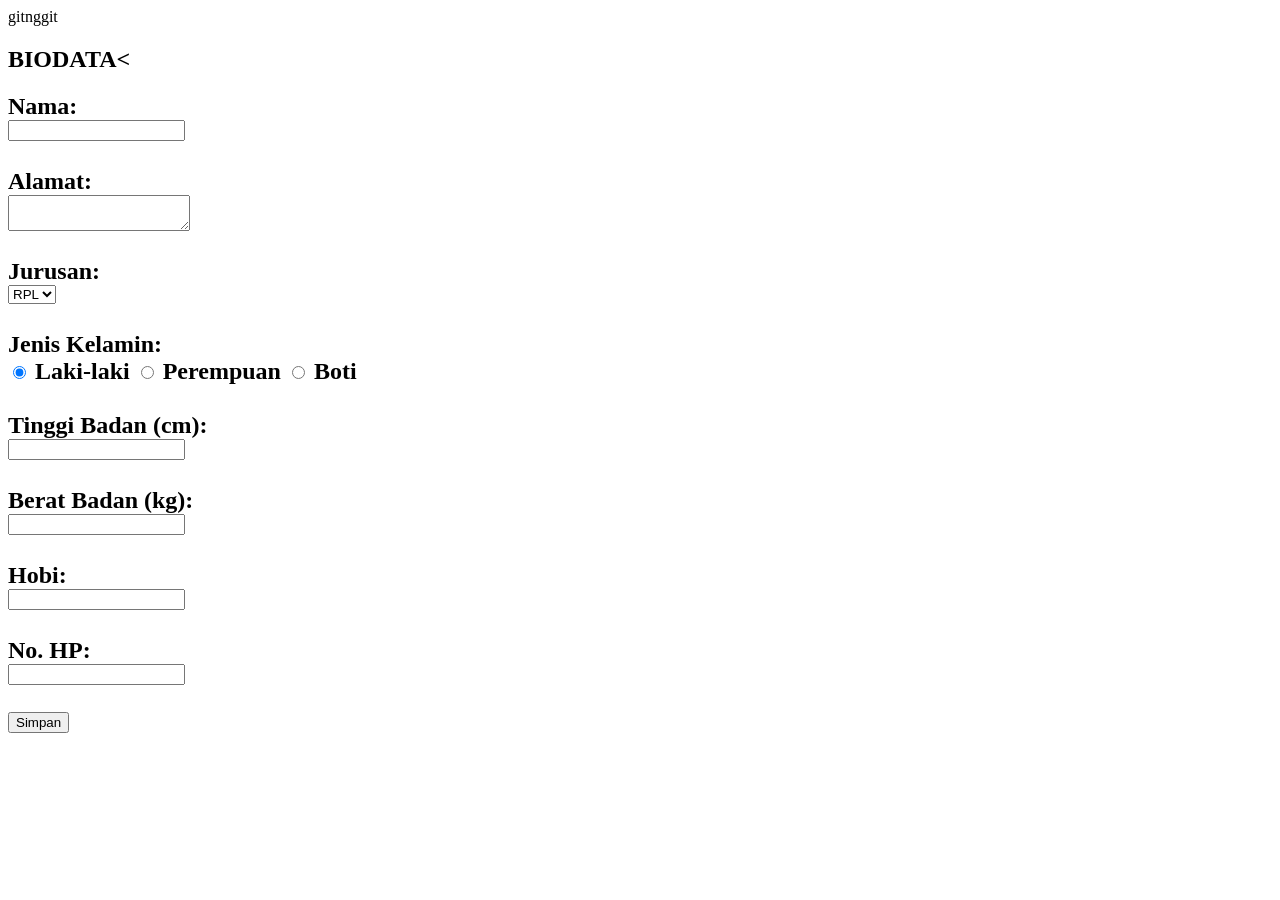
<file: biodata.html>
gitnggit <!DOCTYPE html>
<html lang="id">
<head>
  <meta charset="UTF-8">
  <title>Form Biodata</title>
</head>
<body>

  <h2>BIODATA<
    <h2>

  <form action="#" method="POST">
    
    <label for="nama">Nama:</label><br>
    <input type="text" id="nama" name="nama"><br><br>

    <label for="alamat">Alamat:</label><br>
    <textarea id="alamat" name="alamat"></textarea><br><br>

    <label for="jurusan">Jurusan:</label><br>
    <select id="jurusan" name="jurusan">
      <option value="RPL" selected>RPL</option>
      <option value="TKJ">TKJ</option>
      <option value="MM">MM</option>
    </select><br><br>

    <label>Jenis Kelamin:</label><br>
    <input type="radio" id="laki" name="jenis_kelamin" value="Laki-laki" checked>
    <label for="laki">Laki-laki</label>
    
    <input type="radio" id="perempuan" name="jenis_kelamin" value="Perempuan">
    <label for="perempuan">Perempuan</label>
    
    <input type="radio" id="boti" name="jenis_kelamin" value="Boti">
    <label for="boti">Boti</label><br><br>

    <label for="tinggi">Tinggi Badan (cm):</label><br>
    <input type="number" id="tinggi" name="tinggi_badan"><br><br>

    <label for="berat">Berat Badan (kg):</label><br>
    <input type="number" id="berat" name="berat_badan"><br><br>

    <label for="hobi">Hobi:</label><br>
    <input type="text" id="hobi" name="hobi"><br><br>

    <label for="nohp">No. HP:</label><br>
    <input type="text" id="nohp" name="no_hp"><br><br>

    <button type="submit">Simpan</button>

  </form>

</body>
</html>
</file>
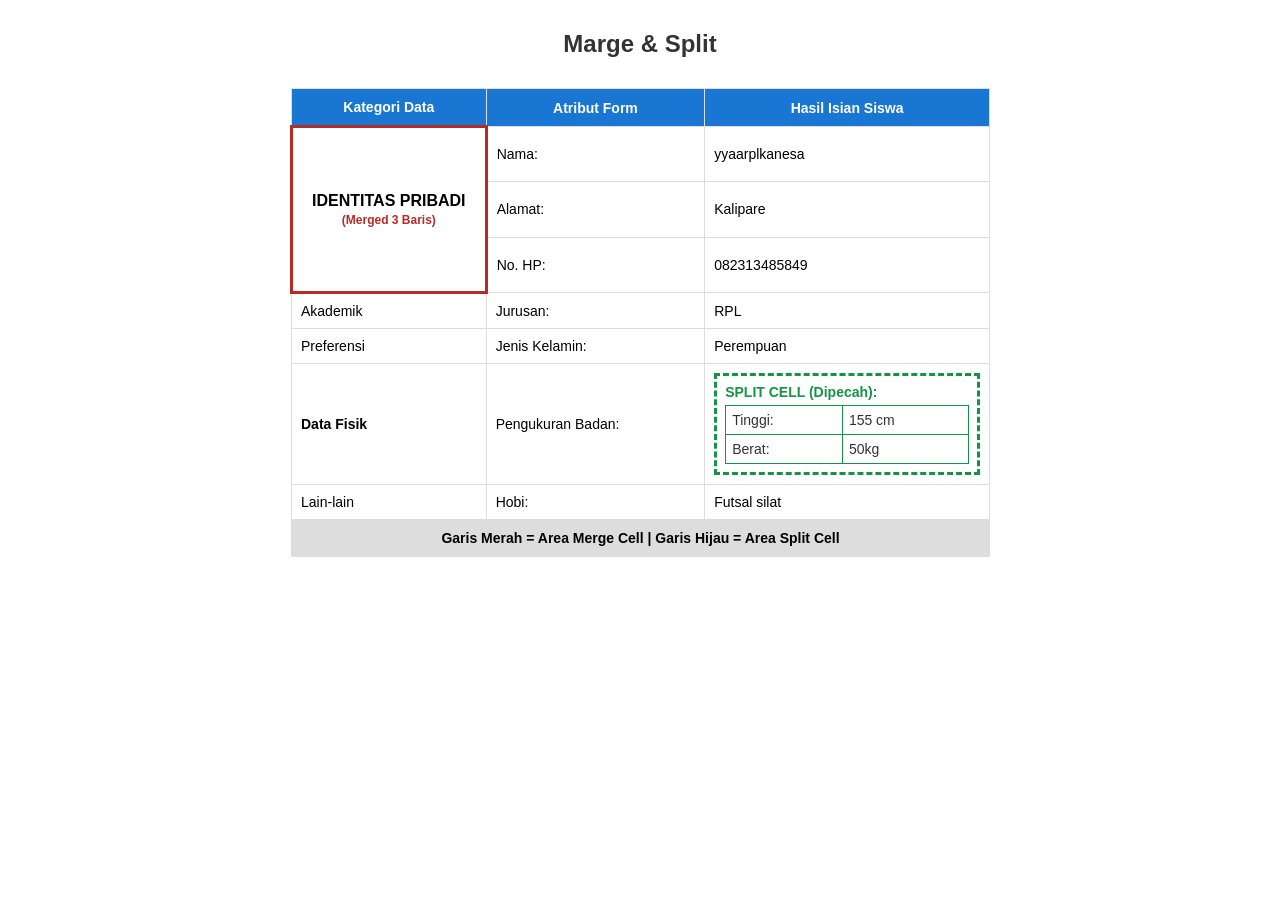
<file: hasil.biodata.html>
<!DOCTYPE html>
<html lang="id">
<head>
    <meta charset="UTF-8">
    <title>Marge & Split</title>

    <style>
        body {
            font-family: Arial, sans-serif;
            background-color: white;
            margin: 30px;
        }

        h2 {
            text-align: center;
            color: #333;
            margin-bottom: 30px;
        }

        .tabel-utama {
            width: 700px;
            margin: auto;
            border-collapse: collapse;
        }

        .tabel-utama th {
            background-color: #1976d2;
            color: white;
            border: 1px solid #ddd;
            padding: 10px;
            text-align: center;
            font-size: 14px;
        }

        .tabel-utama td {
            border: 1px solid #ddd;
            padding: 9px;
            font-size: 14px;
        }

        /* Kolom kategori */
        .kategori {
            width: 190px;
        }

        /* Kolom atribut */
        .atribut {
            width: 220px;
        }

        /* Kolom hasil siswa */
        .hasil {
            width: 290px;
        }

        /* MERGE CELL */
        .merge {
            height: 145px;
            text-align: center;
            vertical-align: middle;
            font-weight: bold;
            font-size: 16px !important;
            border: 3px solid #b52b27 !important;
        }

        .merge span {
            color: #b52b27;
            font-size: 12px;
        }

        /* DATA FISIK */
        .data-fisik {
            vertical-align: middle;
            font-weight: bold;
        }

        /* SPLIT CELL */
        .split-box {
            border: 3px dashed #159447;
            padding: 8px;
            color: #159447;
            font-weight: bold;
        }

        .split-box table {
            width: 100%;
            border-collapse: collapse;
            margin-top: 5px;
        }

        .split-box td {
            border: 1px solid #159447;
            padding: 6px;
            color: #333;
            font-weight: normal;
        }

        /* KETERANGAN */
        .keterangan {
            text-align: center;
            font-weight: bold;
            padding: 10px !important;
            background-color: #ddd;
        }
    </style>
</head>

<body> 
    <h2>Marge &amp; Split</h2>

    <table class="tabel-utama">

        <!-- HEADER -->
        <tr>
            <th class="kategori">Kategori Data</th>
            <th class="atribut">Atribut Form</th>
            <th class="hasil">Hasil Isian Siswa</th>
        </tr>


        <!-- IDENTITAS PRIBADI -->
        <tr>

            <!-- MERGE 3 BARIS -->
            <td rowspan="3" class="merge">
                IDENTITAS PRIBADI
                <br>
                <span>(Merged 3 Baris)</span>
            </td>

            <td>Nama:</td>
            <td>yyaarplkanesa</td>

        </tr>

        <tr>
            <td>Alamat:</td>
            <td>Kalipare</td>
        </tr>

        <tr>
            <td>No. HP:</td>
            <td>082313485849</td>
        </tr>


        <!-- AKADEMIK -->
        <tr>
            <td>Akademik</td>
            <td>Jurusan:</td>
            <td>RPL</td>
        </tr>


        <!-- PREFERENSI -->
        <tr>
            <td>Preferensi</td>
            <td>Jenis Kelamin:</td>
            <td>Perempuan</td>
        </tr>


        <!-- DATA FISIK -->
        <tr>
            <td class="data-fisik">
                Data Fisik
            </td>

            <td>
                Pengukuran Badan:
            </td>

            <td>

                <!-- SPLIT CELL -->
                <div class="split-box">

                    SPLIT CELL (Dipecah):

                    <table>
                        <tr>
                            <td>Tinggi:</td>
                            <td>155 cm</td>
                        </tr>

                        <tr>
                            <td>Berat:</td>
                            <td>50kg</td>
                        </tr>
                    </table>

                </div>

            </td>
        </tr>


        <!-- LAIN-LAIN -->
        <tr>
            <td>Lain-lain</td>
            <td>Hobi:</td>
            <td>Futsal silat</td>
        </tr>


        <!-- KETERANGAN -->
        <tr>
            <td colspan="3" class="keterangan">
                Garis Merah = Area Merge Cell |
                Garis Hijau = Area Split Cell
            </td>
        </tr>

    </table>

</body>
</html>
</file>
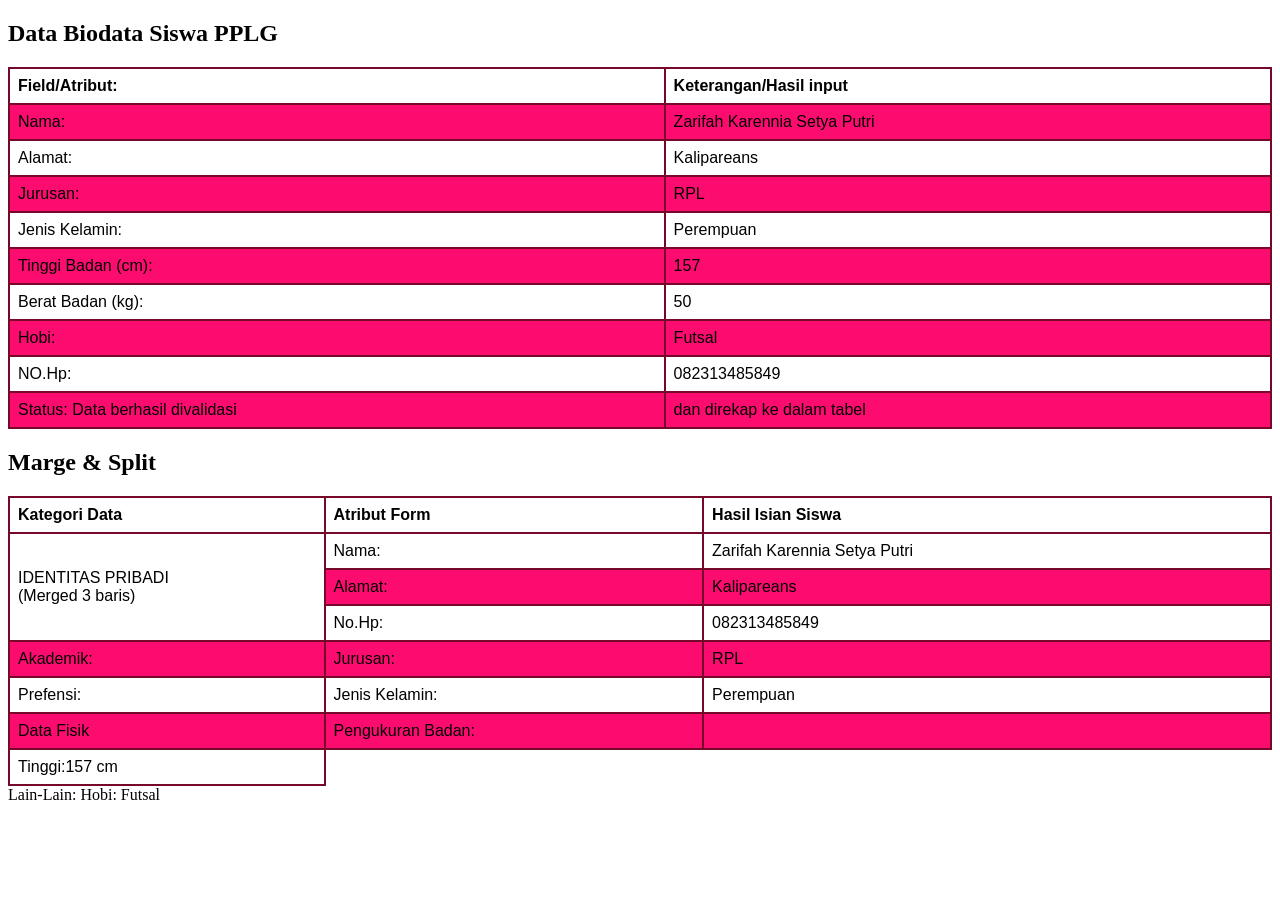
<file: tabel1.html>
<!DOCTYPE html>
<html lang="en">
<head>
    <meta charset="UTF-8">
    <meta name="viewport" content="width=device-width, initial-scale=1.0">
    <title>Document</title>
</head>
<style>
table {
    font-family: Arial, sans-serif;
     border-collapse: collapse;
  width: 100%;
}

td, th {
  border: 2px solid #760829;
  text-align: left;
  padding: 8px;
}

tr:nth-child(even) {
  background-color: #fd0c70;
}
</style>
<body>
    <h2>Data Biodata Siswa PPLG</h2> 


<table>
  <tr>
    <th>Field/Atribut:</th>
    <th>Keterangan/Hasil input</th>
  </tr>
  <tr>
    <td>Nama:</td>
    <td>Zarifah Karennia Setya Putri</td>
  <tr>
    <td>Alamat:</td>
    <td>Kalipareans</td>
  </tr>
  <tr>
    <td>Jurusan:</td>
    <td>RPL</td>
  </tr>
  <tr>
    <td>Jenis Kelamin:</td>
    <td>Perempuan</td>
  </tr>
  <tr>
    <td>Tinggi Badan (cm):</td>
    <td>157</td>
  </tr>
  <tr>
    <td>Berat Badan (kg):</td>
    <td>50</td>
  </tr>
  <tr>
    <td>Hobi:</td>
    <td>Futsal</td>
  </tr>
  <tr>
    <td>NO.Hp:</td>
    <td>082313485849</td>
  </tr>
  <tr>
    <td> Status: Data berhasil divalidasi</td>
    <td> dan direkap ke dalam tabel</td>
  </tr>
     
</table>

</body>
</html>

<!DOCTYPE html>
<html lang="en">
<head>
  <meta charset="UTF-8">
  <meta name="viewport" content="width=device-width, initial-scale=1.0">
  <title>Document</title>
</head>
<style>
  table { 
    font-family: arial, sans-serif;
    border-collapse: collapse;
    width: 100%;
  }


tr:nth-child(even) {
  background-color: #fd0c70;
}
</style>
<body>
  <h2>Marge & Split</h2>

  <table>
    <thead>
      <tr>
        <th style="width:25%;">Kategori Data</th>
        <th style="width:30%;">Atribut Form</th>
        <th style="width:45%;">Hasil Isian Siswa</th>
        </tr>
        </thead>
        <tbody>
          <tr>
            <!--Rowspan 3 untuk Merge 3 Baris-->
            <td rowspan="3" class="merge-cell">
              IDENTITAS PRIBADI<br>
              <span>(Merged 3 baris)</span>
            </td>
            <td>Nama:</td>
            <td>Zarifah Karennia Setya Putri</td>
          </tr>
          <tr>
            <td>Alamat:</td>
            <td>Kalipareans</td>
          </tr>
          <tr>
            <td>No.Hp:</td>
            <td>082313485849</td>
          </tr>
          <tr>
            <td>Akademik:</td>
            <td>Jurusan:</td>
            <td>RPL</td>
          </tr>
          <tr>
            <td>Prefensi:</td>
            <td>Jenis Kelamin:</td>
            <td>Perempuan</td>
          </tr>
          <tr>
            <td>Data Fisik</td>
            <td>Pengukuran Badan:</td>
          <td>
            <!--Simulasi Split Cell menggunakan sub-tabel dalam border hijau -->
            <div class="split-box
              <table class="inner-table">
                <tr>
                  <td>Tinggi:157 cm</td>
                </tr>
              </table>
            </div>
          </td>
        </tr>
        <tr>
          <td>Lain-Lain:</td>
          <td>Hobi:</td>
          <td>Futsal</td>
        </tr>
      </tbody>
    </table>

    <div class="legend">
      </div>
    </div>

    </body>
    </html>
</file>
